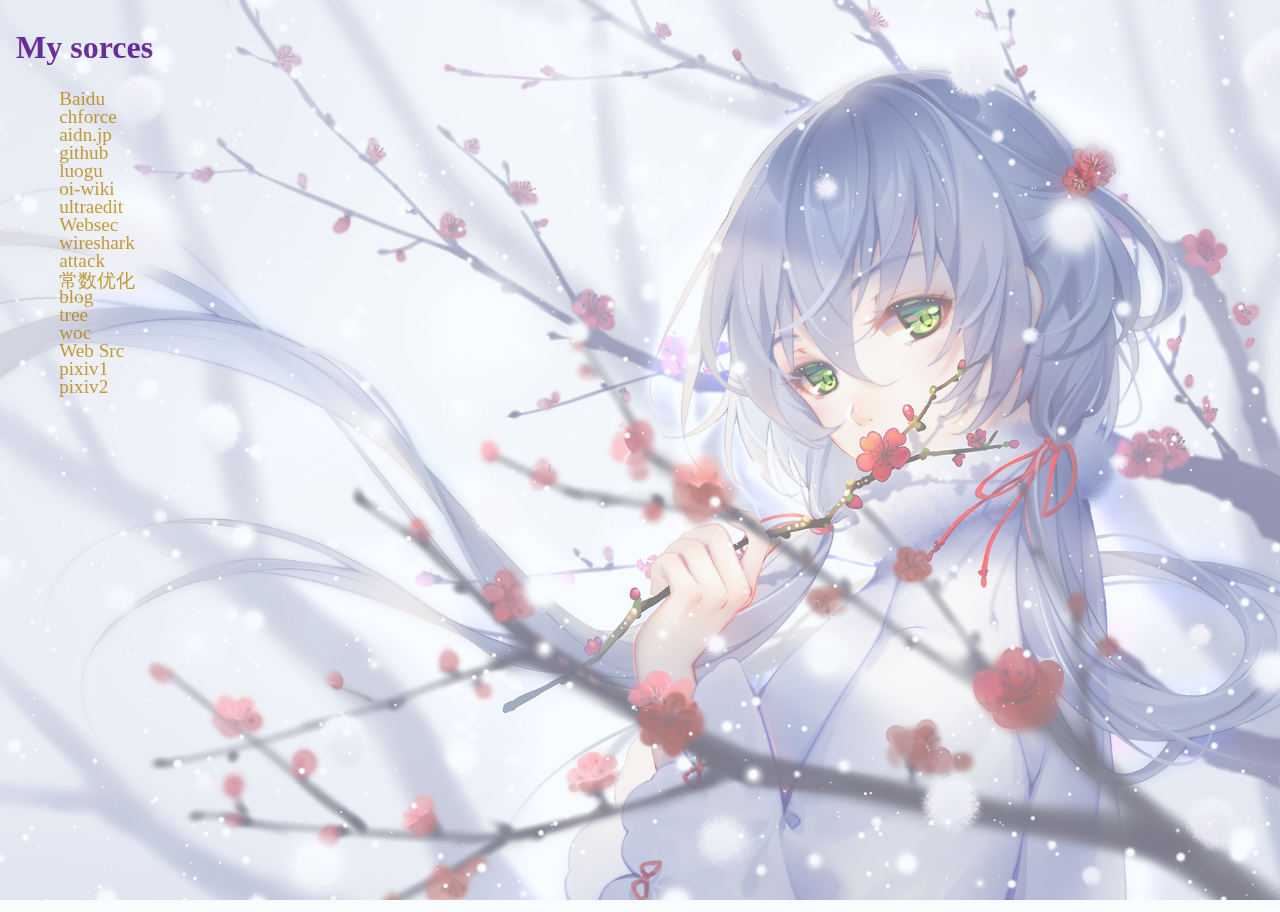
<file: index.html>
<!DOCTYPE html>
<html>

<head>
    <title>Yukinoto's website</title>
    <link href="css/main.css" rel="stylesheet" type="text/css">
</head>

<body>
    <div class="txb">
    </div>
    <div class="ele">
        <iframe id="f" src="websites/urlsrc.html"></iframe>
    </div>
    <!--<div id="ipt">
        <input type="button" value="ChangeBackGround" onclick="">
    </div>-->
</body>

</html>
</file>
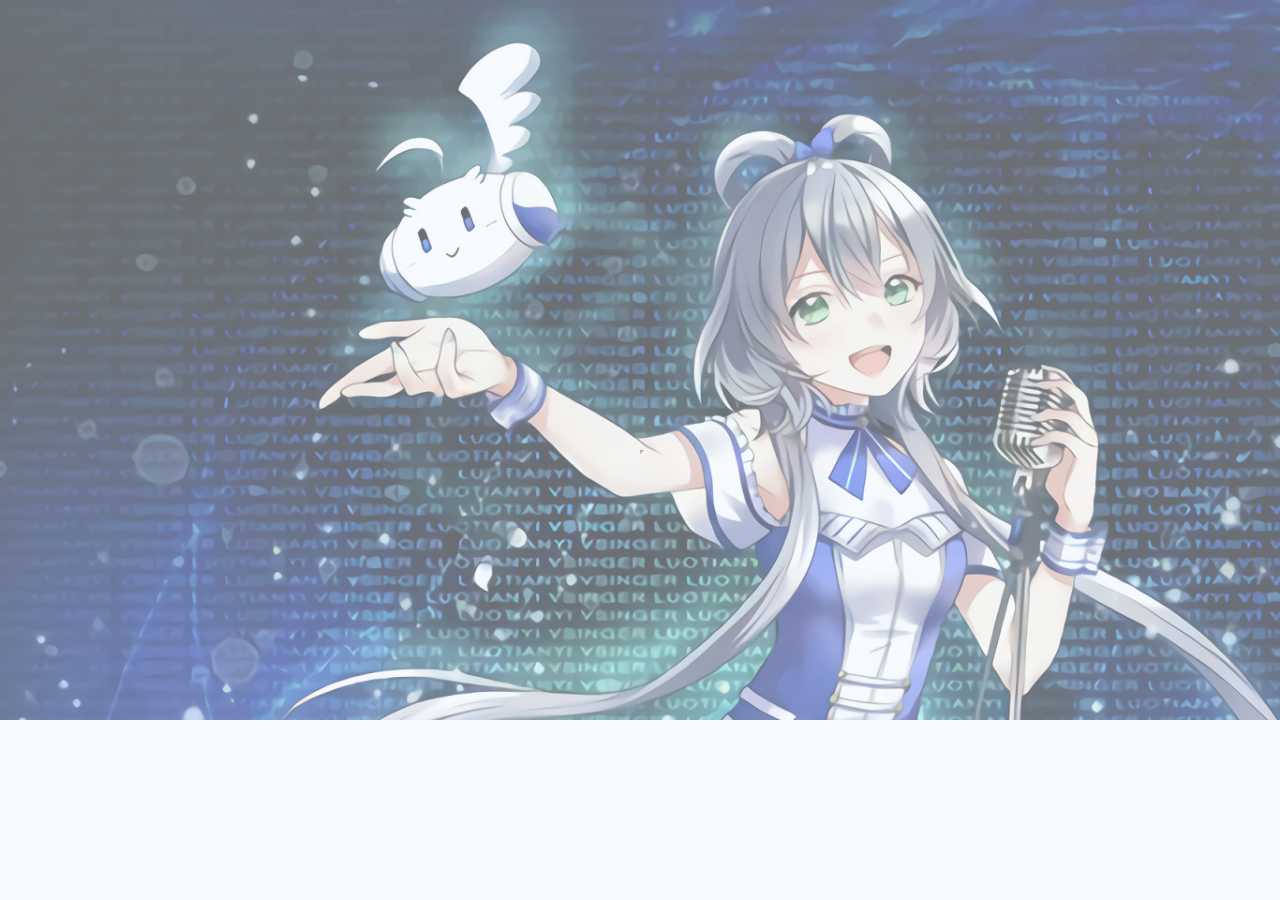
<file: websites/baidu.html>
<!DOCTYPE html>
<html>

<head>
    <link rel="stylesheet" href="../css/txstyle.css" type="text/css" />
</head>

<body>
    <div class="tx">
        <br/><br/><br/>
    </div>
    <div class="bg">
        <iframe id="url_window" src="https://www.baidu.com/" ></iframe>
    </div>
</body>

</html>
</file>
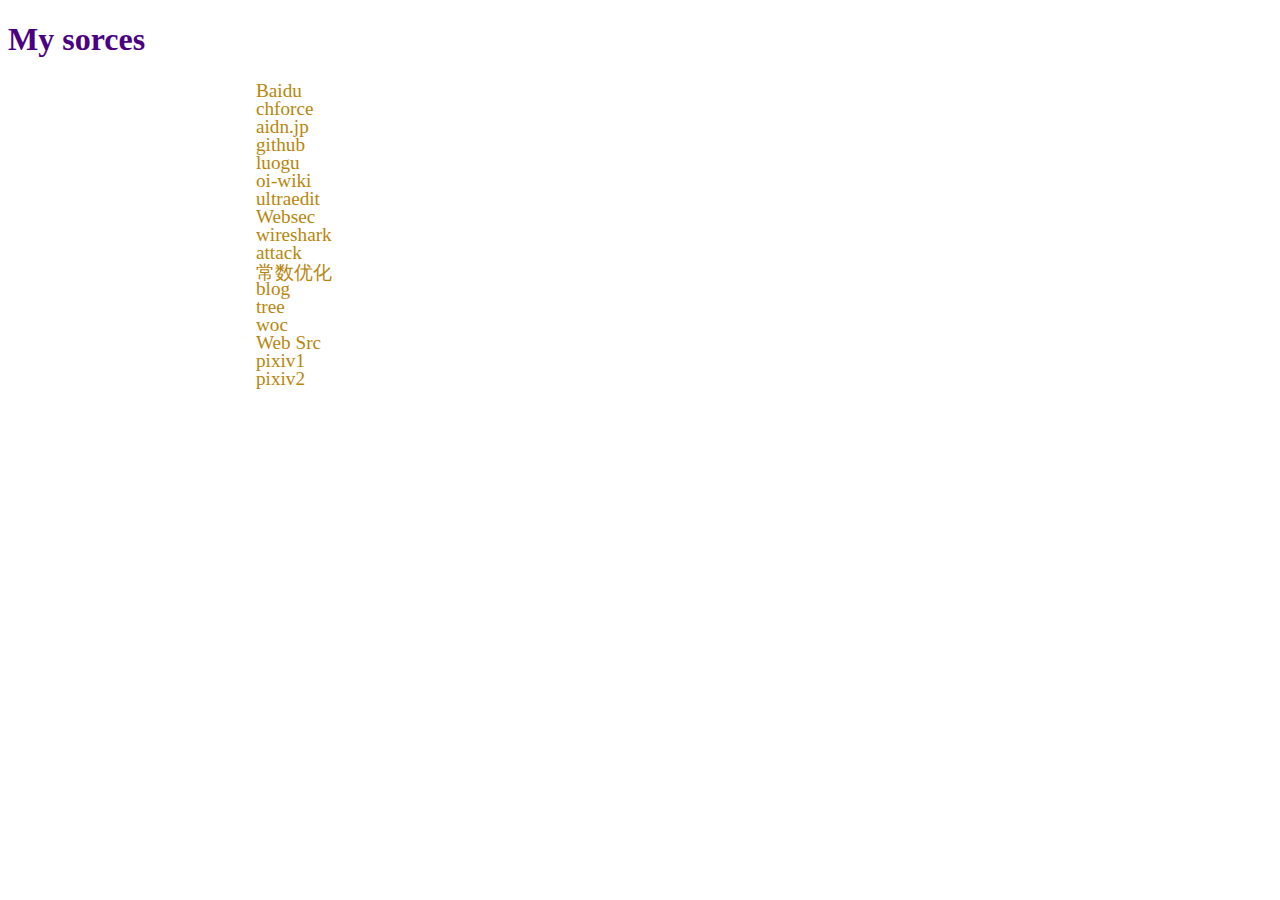
<file: websites/urlsrc.html>
<!DOCTYPE html>
<html>

<head>
    <title>Yukinoto's website</title>
    <link href="../css/src.css" type="text/css" rel="stylesheet">
</head>

<body>
    <div>
        <h1>My sorces</h1>
        <a href="baidu.html" target="_parent">Baidu</a><br/>
        <a href="http://www.chforce.com/" target="_blank">chforce</a><br/>
        <a href="https://aidn.jp" target="_blank">aidn.jp</a><br/>
        <a href="https://github.com" target="_blank">github</a><br/>
        <a href="https://luogu.com.cn" target="_blank">luogu</a><br/>
        <a href="https://oi-wiki.org" target="_blank">oi-wiki</a><br/>
        <a href="https://ultraedit.com" target="_blank">ultraedit</a><br/>
        <a href="https://blog.csdn.net/qqchaozai/article/details/102515046?utm_medium=distribute.pc_relevant.none-task-blog-BlogCommendFromMachineLearnPai2-6.channel_param&depth_1-utm_source=distribute.pc_relevant.none-task-blog-BlogCommendFromMachineLearnPai2-6.channel_param"
            target="_blank">Websec</a><br/>
        <a href="https://wireshark.org" target="_blank">wireshark</a><br/>
        <a href="https://freebuf.com/vuls/211842.html" target="_blank">attack</a><br/>
        <a href="https://www.cnblogs.com/arcturus/p/9406170.html" target="_blank">常数优化</a><br/>
        <a href="https://www.orchid-any.cf/2020/03/15/SOL-P5659/" target="_blank">blog</a><br/>
        <a href="https://www.cnblogs.com/hongzy/p/13046527.html" target="_blank">tree</a><br/>
        <a href="https://www.dandyweng.com/" target="_blank">woc</a><br/>
        <a href="https://admin-root.blog.csdn.net/article/details/109069749#font_colororane_10" target="_blank">Web Src</a><br/>
        <a href="https://pixiv.moe" target="_blank">pixiv1</a><br/>
        <a href="https://pixivic.com" target="_blank">pixiv2</a><br/>

</html>
</file>
<file: css/main.css>
body {
    background-image: url("../imgs/yuki.png");
    background-repeat: no-repeat;
    background-position: top center;
    background-attachment: fixed;
    background-size: cover;
    opacity: 0.8;
    z-index: 0;
}

div.txb {
    background-color: aliceblue;
    opacity: 0.5;
    position: fixed;
    top: -50px;
    left: -20px;
    width: 110%;
    height: 120%;
    z-index: 1;
}

.center {
    left: 50%;
    align-self: center;
    text-align: center;
    color: black;
    position: absolute;
    z-index: 2;
}

div.ele {
    position: absolute;
    align-items: flex-start;
    align-self: start;
    height: 100%;
    width: 20%;
    z-index: 5;
}

#f {
    height: 100%;
    width: 100%;
    border: none;
}

#ipt{
    position: absolute;
    z-index: 10;
    left: 80%;
    top: 10%;
}
</file>
<file: css/txstyle.css>
body {
    background-image: url("../imgs/lty.jpg");
    background-repeat: no-repeat;
    background-position: top center;
    background-attachment: fixed;
    background-size: 100%;
    opacity: 0.9;
    z-index: 0;
}

div.tx {
    background-color: aliceblue;
    opacity: 0.5;
    position: fixed;
    top: -50px;
    left: -20px;
    width: 110%;
    height: 120%;
    z-index: 1;
}

div.bg {
    background-color: aliceblue;
    opacity: 1.0;
    position: absolute;
    left: 50%;
    top: 50%;
    z-index: 4;
}

#url_window {
    position: absolute;
    align-self: auto;
    z-index: 5;
    opacity: 0.8;
    width: 100%;
    height: 100%;
}
</file>
<file: css/src.css>
a{
	color: darkgoldenrod;
	text-decoration: none;
	font-size: 120%;
	left: 20%;
	position: absolute;
}

h1{
	color: indigo;
}
</file>
